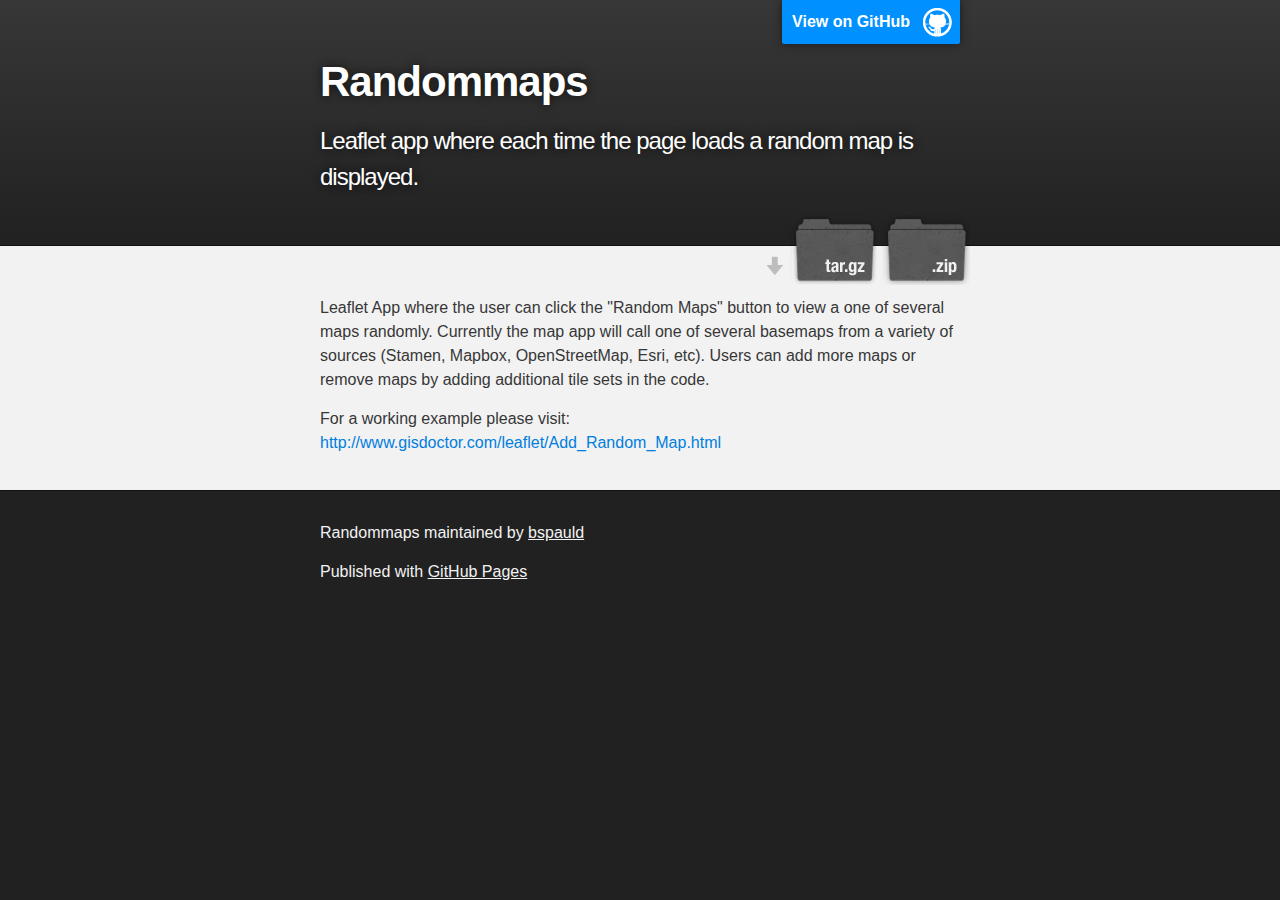
<file: index.html>
<!DOCTYPE html>
<html>

  <head>
    <meta charset='utf-8'>
    <meta http-equiv="X-UA-Compatible" content="chrome=1">
    <meta name="description" content="Randommaps : Leaflet app where each time the page loads a random map is displayed.">

    <link rel="stylesheet" type="text/css" media="screen" href="stylesheets/stylesheet.css">

    <title>Randommaps</title>
  </head>

  <body>

    <!-- HEADER -->
    <div id="header_wrap" class="outer">
        <header class="inner">
          <a id="forkme_banner" href="https://github.com/bspauld/RandomMaps">View on GitHub</a>

          <h1 id="project_title">Randommaps</h1>
          <h2 id="project_tagline">Leaflet app where each time the page loads a random map is displayed.</h2>

            <section id="downloads">
              <a class="zip_download_link" href="https://github.com/bspauld/RandomMaps/zipball/master">Download this project as a .zip file</a>
              <a class="tar_download_link" href="https://github.com/bspauld/RandomMaps/tarball/master">Download this project as a tar.gz file</a>
            </section>
        </header>
    </div>

    <!-- MAIN CONTENT -->
    <div id="main_content_wrap" class="outer">
      <section id="main_content" class="inner">
        <p>Leaflet App where the user can click the "Random Maps" button to view a one of several maps randomly.  Currently the map app
will call one of several basemaps from a variety of sources (Stamen, Mapbox, OpenStreetMap, Esri, etc). Users can add more maps or
remove maps by adding additional tile sets in the code.</p>

<p>For a working example please visit: <a href="http://www.gisdoctor.com/leaflet/Add_Random_Map.html">http://www.gisdoctor.com/leaflet/Add_Random_Map.html</a></p>
      </section>
    </div>

    <!-- FOOTER  -->
    <div id="footer_wrap" class="outer">
      <footer class="inner">
        <p class="copyright">Randommaps maintained by <a href="https://github.com/bspauld">bspauld</a></p>
        <p>Published with <a href="https://pages.github.com">GitHub Pages</a></p>
      </footer>
    </div>

              <script type="text/javascript">
            var gaJsHost = (("https:" == document.location.protocol) ? "https://ssl." : "http://www.");
            document.write(unescape("%3Cscript src='" + gaJsHost + "google-analytics.com/ga.js' type='text/javascript'%3E%3C/script%3E"));
          </script>
          <script type="text/javascript">
            try {
              var pageTracker = _gat._getTracker("UA-10269571-1");
            pageTracker._trackPageview();
            } catch(err) {}
          </script>


  </body>
</html>
</file>
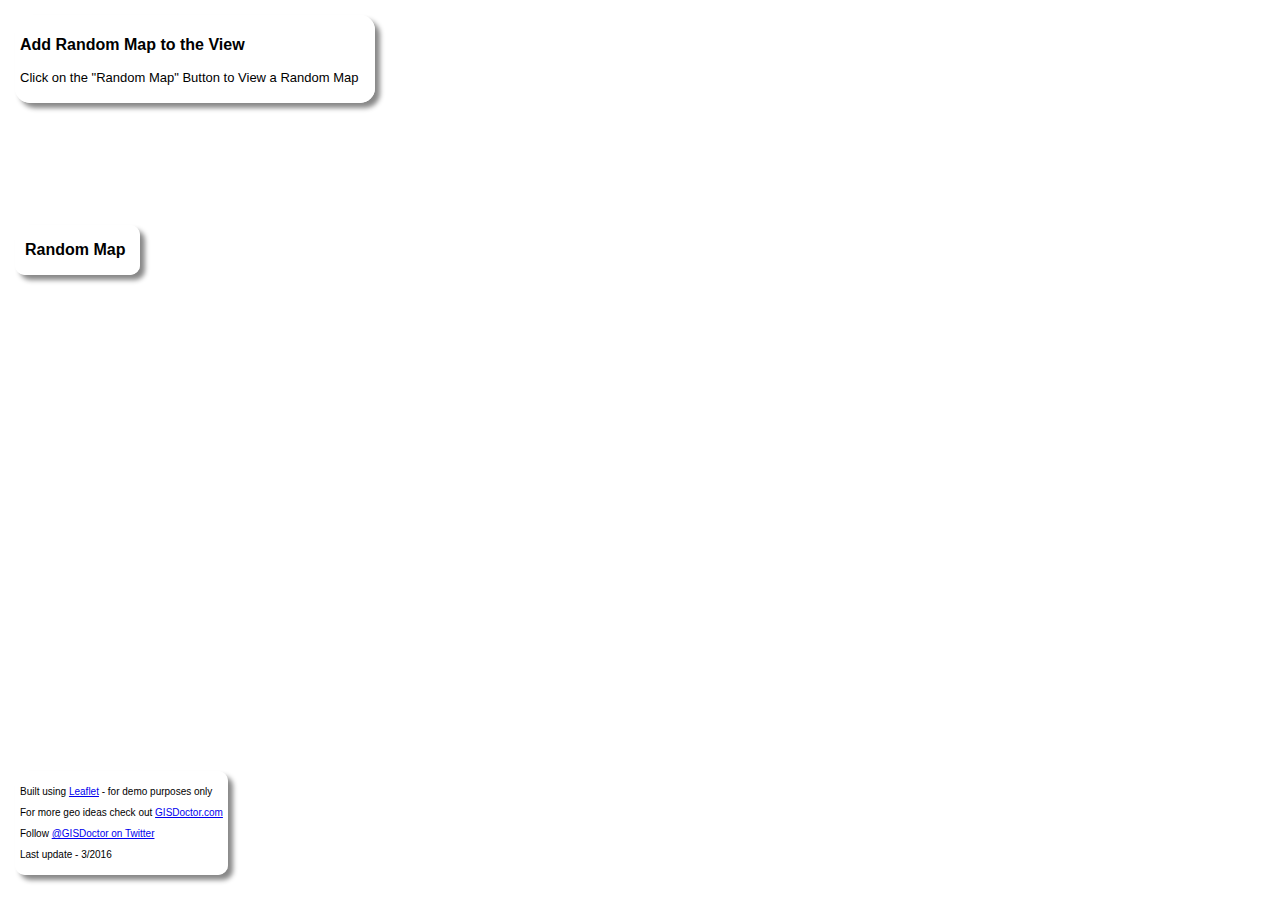
<file: Add_Random_Map.html>
<!DOCTYPE html>
<html style="height: 100%;>
<head>
<title>View Random Map</title>
<meta charset="utf-8" />
<meta name="viewport" content="width=device-width, initial-scale=1.0">
<link rel="stylesheet" href="http://cdn.leafletjs.com/leaflet-0.5/leaflet.css" />
<!--[if lte IE 8]><link rel="stylesheet" href="../dist/leaflet.ie.css" /><![endif]-->
<link href="style/leaflet.css" rel="stylesheet" type="text/css">
</head>
<script type="text/javascript" src="http://maps.stamen.com/js/tile.stamen.js?v1.2.1"></script>

<script src="http://cdn.leafletjs.com/leaflet-0.5/leaflet.js"></script>

<script src='https://api.mapbox.com/mapbox.js/v2.3.0/mapbox.js'></script>
<link href='https://api.mapbox.com/mapbox.js/v2.3.0/mapbox.css' rel='stylesheet' />

 
<body style="height: 100%;" onload="random_map();">
	<!-- Set the html for map and buttons -->
	<div class="Title_TextBoxes">
		<p style="font-size:medium;"><b>Add Random Map to the View</b></p>
		<p style="font-size:small;">Click on the "Random Map" Button to View a Random Map</p>
	</div>

	<div class="Random_Box" style="left:15px; top:25%;">
		<p onclick=random_map() style="font-size:medium;"><a href="#"style="text-decoration:none;color:black;" /><b>Random Map</b></a></p>
	</div>
  
	<div class="Credits" style="left:15px; bottom:25px;">
		<p style="font-size:x-small;">Built using <a href="http://leafletjs.com/"/>Leaflet</a> - for demo purposes only</p>
		<p style="font-size:x-small;">For more geo ideas check out <a href="http://www.gisdoctor.com/site/"/>GISDoctor.com</a></p>
		<p style="font-size:x-small;">Follow <a href="http://twitter.com/GISdoctor"/>@GISDoctor on Twitter</a></p> 
		<p style="font-size:x-small;">Last update - 3/2016</p> 

	</div>

	<div id="map" style="width: 100%; height: 99%"> </div>
  
<script>
    
    var y = "";

    var mapLayer = "";
    function random_map()
     {
	//set the counter to 0 so that when the random button map is pushed the map will clear before the new one is added
	map_show = 0;
        map.removeLayer(mapLayer);

	if (map_show + 1 == 1)
	{
		//call a random value between a min and max value
		var x = "";
		y = x.innerHTML=Math.floor((Math.random()*11)+1);
             	
             	
	        //MapBox access token.  Sign up for MapBox here - https://www.mapbox.com/
			L.mapbox.accessToken = 'pk.eyJ1IjoiYnNwYXVsZCIsImEiOiJjaWxyMnB4eWgwOG5kdnZseXU0b2Q1MmttIn0.OstuEUq49ANVkHgJzP6Srw';
			
			//set the maps that can be called at random.  Give each map a value that falls within the set range
			
			//Stamen tiles
	        if (y == 1 )
	        {
	            	mapLayer =L.tileLayer('http://{s}.tile.stamen.com/watercolor/{z}/{x}/{y}.jpg', {
	            	attribution:'Map tiles by <a href="http://stamen.com">Stamen Design</a>, <a href="http://creativecommons.org/licenses/by/3.0">CC BY 3.0</a> &mdash; Map data &copy; <a href="http://openstreetmap.org">OpenStreetMap</a> contributors, <a href="http://creativecommons.org/licenses/by-sa/2.0/">CC-BY-SA</a>'
	            	}).addTo(map);
	        }

			if (y == 2 )
	        {
	             	mapLayer =L.tileLayer('http://{s}.tile.stamen.com/terrain/{z}/{x}/{y}.jpg', {
	            	attribution:'Map tiles by <a href="http://stamen.com">Stamen Design</a>, <a href="http://creativecommons.org/licenses/by/3.0">CC BY 3.0</a> &mdash; Map data &copy; <a href="http://openstreetmap.org">OpenStreetMap</a> contributors, <a href="http://creativecommons.org/licenses/by-sa/2.0/">CC-BY-SA</a>'
	            	}).addTo(map);

	        }
			if (y == 3)
	        {

	           	mapLayer =L.tileLayer('http://{s}.tile.stamen.com/terrain-background/{z}/{x}/{y}.jpg', {
	            	attribution:'Map tiles by <a href="http://stamen.com">Stamen Design</a>, <a href="http://creativecommons.org/licenses/by/3.0">CC BY 3.0</a> &mdash; Map data &copy; <a href="http://openstreetmap.org">OpenStreetMap</a> contributors, <a href="http://creativecommons.org/licenses/by-sa/2.0/">CC-BY-SA</a>'
	            	}).addTo(map);
	        }
			
			//Esri tiles
	        if (y == 4)
	        {
	            	mapLayer =L.tileLayer('http://services.arcgisonline.com/ArcGIS/rest/services/NatGeo_World_Map/MapServer/tile/{z}/{y}/{x}', {
					attribution: 'National Geographic, Esri, DeLorme, NAVTEQ, UNEP-WCMC, USGS, NASA, ESA, METI, NRCAN, GEBCO, NOAA, iPC'
	            	}).addTo(map);
	        }

	        if (y == 5)
	        {
	            	mapLayer = L.tileLayer('http://server.arcgisonline.com/ArcGIS/rest/services/Canvas/World_Light_Gray_Base/MapServer/tile/{z}/{y}/{x}', {
	            	attribution: 'Esri, DeLorme, NAVTEQ'
	            	}).addTo(map);

	        }
			
			if (y == 6 )
	        {

	           	mapLayer =L.tileLayer('http://server.arcgisonline.com/ArcGIS/rest/services/USA_Topo_Maps/MapServer/tile/{z}/{y}/{x}', {
	            	attribution: 'Esri'
	            	}).addTo(map);
	        }
			if (y == 7 )
	        {

	           	mapLayer =L.tileLayer('http://server.arcgisonline.com/ArcGIS/rest/services/World_Imagery/MapServer/tile/{z}/{y}/{x}', {
	            	attribution: 'Esri'
	            	}).addTo(map);
	        }
			
			//Mapbox tiles
			if (y ==8)
			{
				
				mapLayer =L.tileLayer('https://api.mapbox.com/v4/mapbox.outdoors/{z}/{x}/{y}.png?access_token=' + L.mapbox.accessToken, {
	            	attribution: '© <a href="https://www.mapbox.com/map-feedback/">Mapbox</a> © <a href="http://www.openstreetmap.org/copyright">OpenStreetMap</a>'
	            	}).addTo(map);
				
			}
			if (y ==9)
			{
				
				mapLayer =L.tileLayer('https://api.mapbox.com/v4/mapbox.streets/{z}/{x}/{y}.png?access_token=' + L.mapbox.accessToken, {
	            	attribution: '© <a href="https://www.mapbox.com/map-feedback/">Mapbox</a> © <a href="http://www.openstreetmap.org/copyright">OpenStreetMap</a>'
	            	}).addTo(map);
				
			}
			if (y ==10)
			{
				
				mapLayer =L.tileLayer('https://api.mapbox.com/v4/mapbox.satellite/{z}/{x}/{y}.png?access_token=' + L.mapbox.accessToken, {
	            	attribution: '© <a href="https://www.mapbox.com/map-feedback/">Mapbox</a> © <a href="http://www.openstreetmap.org/copyright">OpenStreetMap</a>'
	            	}).addTo(map);
				
			}
			
			//OpenStreetMap tiles
			if (y ==11)
			{
				
				mapLayer =L.tileLayer('http://{s}.tile.osm.org/{z}/{x}/{y}.png', {
	            	attribution: '<a href="http://www.openstreetmap.org/copyright">OpenStreetMap</a>'
	            	}).addTo(map);
				
			}

	}
	else 
	{
		//remove the old map and set the counter to zero
		map.removeLayer(mapLayer);
		map_show = 0;
	}


	}  
   
    
 var map = L.map('map',{ zoomControl:false }).setView([42.36, -71.06], 15);
</script>

</body>
</html>
</file>
<file: stylesheets/stylesheet.css>
/*******************************************************************************
Slate Theme for GitHub Pages
by Jason Costello, @jsncostello
*******************************************************************************/

@import url(github-light.css);

/*******************************************************************************
MeyerWeb Reset
*******************************************************************************/

html, body, div, span, applet, object, iframe,
h1, h2, h3, h4, h5, h6, p, blockquote, pre,
a, abbr, acronym, address, big, cite, code,
del, dfn, em, img, ins, kbd, q, s, samp,
small, strike, strong, sub, sup, tt, var,
b, u, i, center,
dl, dt, dd, ol, ul, li,
fieldset, form, label, legend,
table, caption, tbody, tfoot, thead, tr, th, td,
article, aside, canvas, details, embed,
figure, figcaption, footer, header, hgroup,
menu, nav, output, ruby, section, summary,
time, mark, audio, video {
  margin: 0;
  padding: 0;
  border: 0;
  font: inherit;
  vertical-align: baseline;
}

/* HTML5 display-role reset for older browsers */
article, aside, details, figcaption, figure,
footer, header, hgroup, menu, nav, section {
  display: block;
}

ol, ul {
  list-style: none;
}

table {
  border-collapse: collapse;
  border-spacing: 0;
}

/*******************************************************************************
Theme Styles
*******************************************************************************/

body {
  box-sizing: border-box;
  color:#373737;
  background: #212121;
  font-size: 16px;
  font-family: 'Myriad Pro', Calibri, Helvetica, Arial, sans-serif;
  line-height: 1.5;
  -webkit-font-smoothing: antialiased;
}

h1, h2, h3, h4, h5, h6 {
  margin: 10px 0;
  font-weight: 700;
  color:#222222;
  font-family: 'Lucida Grande', 'Calibri', Helvetica, Arial, sans-serif;
  letter-spacing: -1px;
}

h1 {
  font-size: 36px;
  font-weight: 700;
}

h2 {
  padding-bottom: 10px;
  font-size: 32px;
  background: url('../images/bg_hr.png') repeat-x bottom;
}

h3 {
  font-size: 24px;
}

h4 {
  font-size: 21px;
}

h5 {
  font-size: 18px;
}

h6 {
  font-size: 16px;
}

p {
  margin: 10px 0 15px 0;
}

footer p {
  color: #f2f2f2;
}

a {
  text-decoration: none;
  color: #007edf;
  text-shadow: none;

  transition: color 0.5s ease;
  transition: text-shadow 0.5s ease;
  -webkit-transition: color 0.5s ease;
  -webkit-transition: text-shadow 0.5s ease;
  -moz-transition: color 0.5s ease;
  -moz-transition: text-shadow 0.5s ease;
  -o-transition: color 0.5s ease;
  -o-transition: text-shadow 0.5s ease;
  -ms-transition: color 0.5s ease;
  -ms-transition: text-shadow 0.5s ease;
}

a:hover, a:focus {text-decoration: underline;}

footer a {
  color: #F2F2F2;
  text-decoration: underline;
}

em {
  font-style: italic;
}

strong {
  font-weight: bold;
}

img {
  position: relative;
  margin: 0 auto;
  max-width: 739px;
  padding: 5px;
  margin: 10px 0 10px 0;
  border: 1px solid #ebebeb;

  box-shadow: 0 0 5px #ebebeb;
  -webkit-box-shadow: 0 0 5px #ebebeb;
  -moz-box-shadow: 0 0 5px #ebebeb;
  -o-box-shadow: 0 0 5px #ebebeb;
  -ms-box-shadow: 0 0 5px #ebebeb;
}

p img {
  display: inline;
  margin: 0;
  padding: 0;
  vertical-align: middle;
  text-align: center;
  border: none;
}

pre, code {
  width: 100%;
  color: #222;
  background-color: #fff;

  font-family: Monaco, "Bitstream Vera Sans Mono", "Lucida Console", Terminal, monospace;
  font-size: 14px;

  border-radius: 2px;
  -moz-border-radius: 2px;
  -webkit-border-radius: 2px;
}

pre {
  width: 100%;
  padding: 10px;
  box-shadow: 0 0 10px rgba(0,0,0,.1);
  overflow: auto;
}

code {
  padding: 3px;
  margin: 0 3px;
  box-shadow: 0 0 10px rgba(0,0,0,.1);
}

pre code {
  display: block;
  box-shadow: none;
}

blockquote {
  color: #666;
  margin-bottom: 20px;
  padding: 0 0 0 20px;
  border-left: 3px solid #bbb;
}


ul, ol, dl {
  margin-bottom: 15px
}

ul {
  list-style-position: inside;
  list-style: disc;
  padding-left: 20px;
}

ol {
  list-style-position: inside;
  list-style: decimal;
  padding-left: 20px;
}

dl dt {
  font-weight: bold;
}

dl dd {
  padding-left: 20px;
  font-style: italic;
}

dl p {
  padding-left: 20px;
  font-style: italic;
}

hr {
  height: 1px;
  margin-bottom: 5px;
  border: none;
  background: url('../images/bg_hr.png') repeat-x center;
}

table {
  border: 1px solid #373737;
  margin-bottom: 20px;
  text-align: left;
 }

th {
  font-family: 'Lucida Grande', 'Helvetica Neue', Helvetica, Arial, sans-serif;
  padding: 10px;
  background: #373737;
  color: #fff;
 }

td {
  padding: 10px;
  border: 1px solid #373737;
 }

form {
  background: #f2f2f2;
  padding: 20px;
}

/*******************************************************************************
Full-Width Styles
*******************************************************************************/

.outer {
  width: 100%;
}

.inner {
  position: relative;
  max-width: 640px;
  padding: 20px 10px;
  margin: 0 auto;
}

#forkme_banner {
  display: block;
  position: absolute;
  top:0;
  right: 10px;
  z-index: 10;
  padding: 10px 50px 10px 10px;
  color: #fff;
  background: url('../images/blacktocat.png') #0090ff no-repeat 95% 50%;
  font-weight: 700;
  box-shadow: 0 0 10px rgba(0,0,0,.5);
  border-bottom-left-radius: 2px;
  border-bottom-right-radius: 2px;
}

#header_wrap {
  background: #212121;
  background: -moz-linear-gradient(top, #373737, #212121);
  background: -webkit-linear-gradient(top, #373737, #212121);
  background: -ms-linear-gradient(top, #373737, #212121);
  background: -o-linear-gradient(top, #373737, #212121);
  background: linear-gradient(top, #373737, #212121);
}

#header_wrap .inner {
  padding: 50px 10px 30px 10px;
}

#project_title {
  margin: 0;
  color: #fff;
  font-size: 42px;
  font-weight: 700;
  text-shadow: #111 0px 0px 10px;
}

#project_tagline {
  color: #fff;
  font-size: 24px;
  font-weight: 300;
  background: none;
  text-shadow: #111 0px 0px 10px;
}

#downloads {
  position: absolute;
  width: 210px;
  z-index: 10;
  bottom: -40px;
  right: 0;
  height: 70px;
  background: url('../images/icon_download.png') no-repeat 0% 90%;
}

.zip_download_link {
  display: block;
  float: right;
  width: 90px;
  height:70px;
  text-indent: -5000px;
  overflow: hidden;
  background: url(../images/sprite_download.png) no-repeat bottom left;
}

.tar_download_link {
  display: block;
  float: right;
  width: 90px;
  height:70px;
  text-indent: -5000px;
  overflow: hidden;
  background: url(../images/sprite_download.png) no-repeat bottom right;
  margin-left: 10px;
}

.zip_download_link:hover {
  background: url(../images/sprite_download.png) no-repeat top left;
}

.tar_download_link:hover {
  background: url(../images/sprite_download.png) no-repeat top right;
}

#main_content_wrap {
  background: #f2f2f2;
  border-top: 1px solid #111;
  border-bottom: 1px solid #111;
}

#main_content {
  padding-top: 40px;
}

#footer_wrap {
  background: #212121;
}



/*******************************************************************************
Small Device Styles
*******************************************************************************/

@media screen and (max-width: 480px) {
  body {
    font-size:14px;
  }

  #downloads {
    display: none;
  }

  .inner {
    min-width: 320px;
    max-width: 480px;
  }

  #project_title {
  font-size: 32px;
  }

  h1 {
    font-size: 28px;
  }

  h2 {
    font-size: 24px;
  }

  h3 {
    font-size: 21px;
  }

  h4 {
    font-size: 18px;
  }

  h5 {
    font-size: 14px;
  }

  h6 {
    font-size: 12px;
  }

  code, pre {
    min-width: 320px;
    max-width: 480px;
    font-size: 11px;
  }

}
</file>
<file: style/leaflet.css>
/*Extent Testing CSS*/

.home_title
{
	font-family:arial; 
	position:absolute; 
	left:15px; 
	top:15px;
	background:rgba(255, 255, 255, 0.65); 
	border-radius: 15px; 
	padding:5px; 
	width:750px; 
	z-index:10;
	box-shadow:5px 5px 5px #888888;

}



.title_div
{	font-family:arial; 
	position:absolute; 
	right:45%;
	top:2%;
	background:white; border-radius:15px; 
	padding:5px; 
	z-index:10; 
	width:300px;
	box-shadow:5px 5px 5px #888888;
}

.Coord_Boxes
{
	font-family:arial; 
	position:absolute; 
	background:white; border-radius: 10px; 
	padding-left:10px; 
	z-index:10; 
	width:135px;
	box-shadow: 5px 5px 5px #888888;
}

.Title_TextBoxes
{
	font-family:arial; 
	position:absolute; 
	left:15px; top:15px;
	background:rgba(255, 255, 255, 0.95); 
	border-radius: 15px; 
	padding:5px; 
	width:350px; 
	z-index:10;
	box-shadow:5px 5px 5px #888888;
}

.Random_Box
{
	font-family:arial; 
	position:absolute; 
	background:rgba(255, 255, 255, 0.95); 
	border-radius: 10px; 
	padding-left:10px; 
	z-index:10; 
	width:115px;
	box-shadow:5px 5px 5px #888888;
}

.Random_Box:hover
{
	background-color:#FFFF66;
	
}

.ShowHide_Box
{
	font-family:arial; 
	position:absolute; 
	background:rgba(255, 255, 255, 0.95); 
	border-radius: 10px; 
	padding-left:10px; 
	z-index:10; 
	width:125px;
	box-shadow:5px 5px 5px #888888;
}


.ShowHide_Box:hover
{
	background-color:#FFFF66;
}


.Credits
{
	font-family:arial; 
	position:absolute; 
	left:15px; 
	bottom:2%;
	background:rgba(255, 255, 255, 0.75); 
	border-radius: 10px; 
	padding:5px; 
	z-index:10;
	box-shadow:5px 5px 5px #888888;
}
</file>
